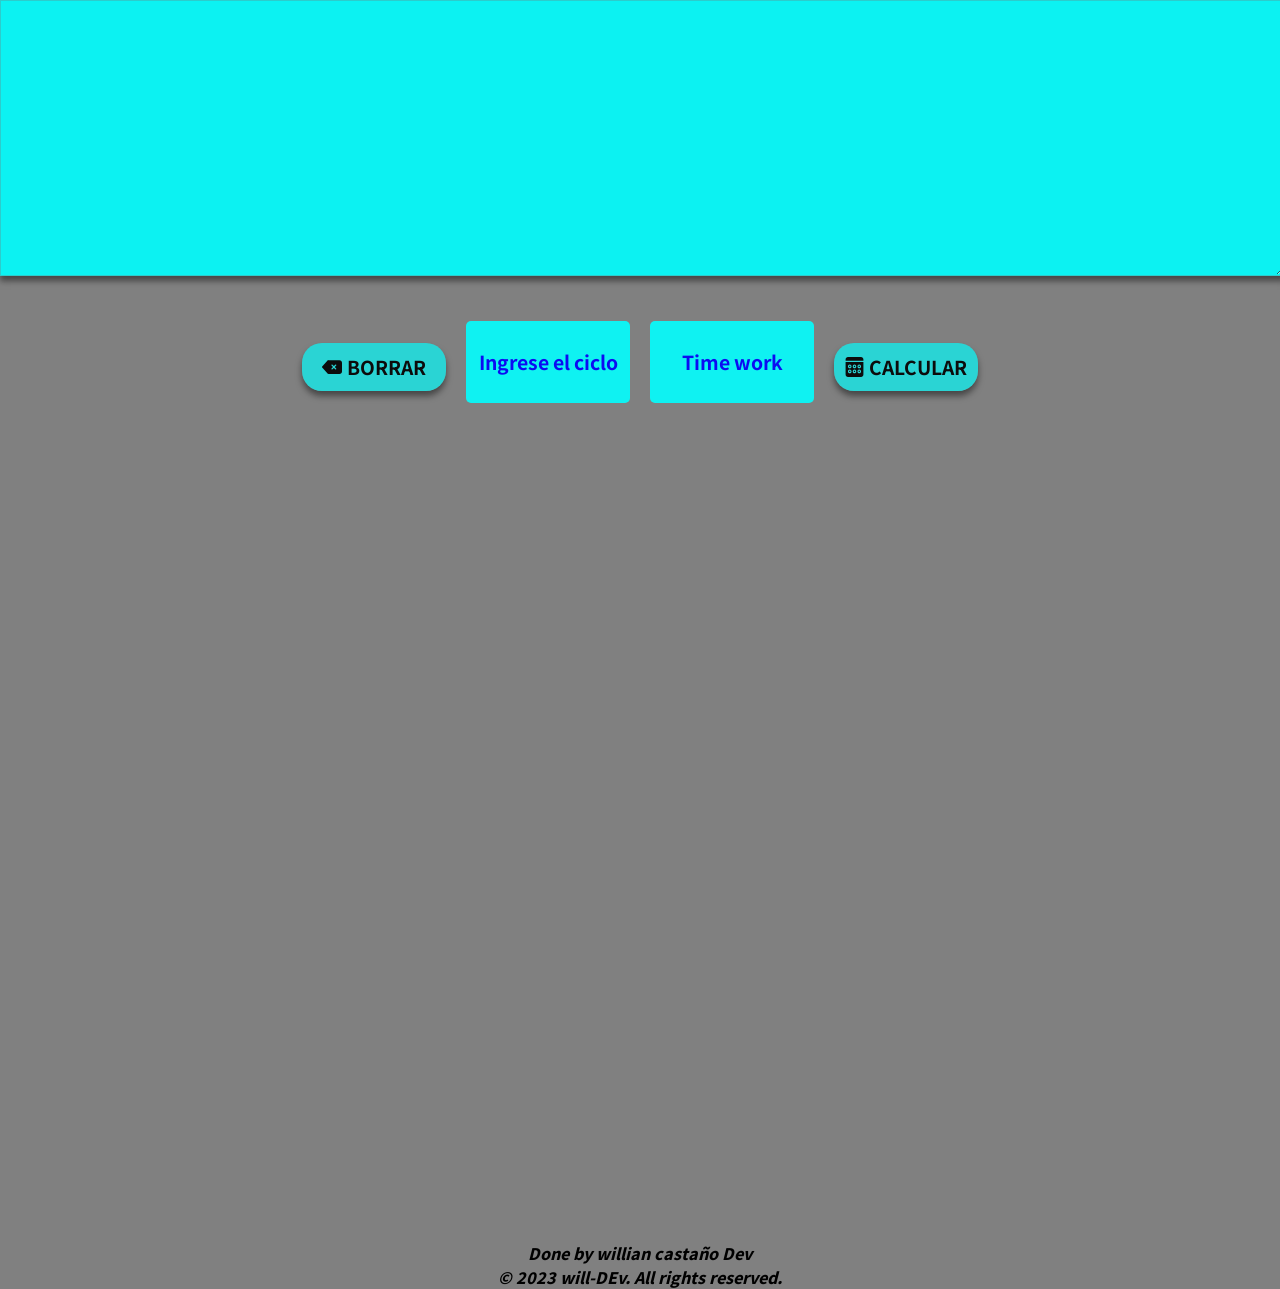
<file: index.html>
<!DOCTYPE html>
<html lang="en">
<head>
    <meta charset="UTF-8">
    <meta http-equiv="X-UA-Compatible" content="IE=edge">
    <meta name="viewport" content="width=device-width, initial-scale=1.0">
    <link rel="stylesheet" href="style.css">
    <link rel="preconnect" href="https://fonts.googleapis.com">
<link rel="preconnect" href="https://fonts.gstatic.com" crossorigin>
<link href="https://fonts.googleapis.com/css2?family=Noto+Sans+KR&family=Noto+Sans:ital,wght@1,900&display=swap" rel="stylesheet">
    <title>cycle |app</title>
</head>
<body>
    
    <div class="container">
        <textarea cols="30" rows="10" class="pantalla" id="pantalla" disabled></textarea>
    </div>
    <div class="btn-screen-cicle">
        <button class="btn" id="clear"><img src="img/delete-svgrepo-com.svg" alt="">BORRAR</button>
        <input type="text" id="ciclo" class="ciclo" placeholder="Ingrese el ciclo"> 
        <input type="text" id="timeWork" class="ciclo" placeholder="Time work"> 
        <button class="btn" id="btn"><img src="img/calculator-svgrepo-com.svg" alt="">CALCULAR</button>
    </div>

    
    <!-- <script src="paquetes-promedios.js"></script> -->
    <script src="logica-del-ciclo.js"></script>
    <footer>
        <p>Done by willian castaño Dev <br> &copy; 2023 will-DEv. All rights reserved.</p></p>
    </footer>
</body>
</html>
</file>
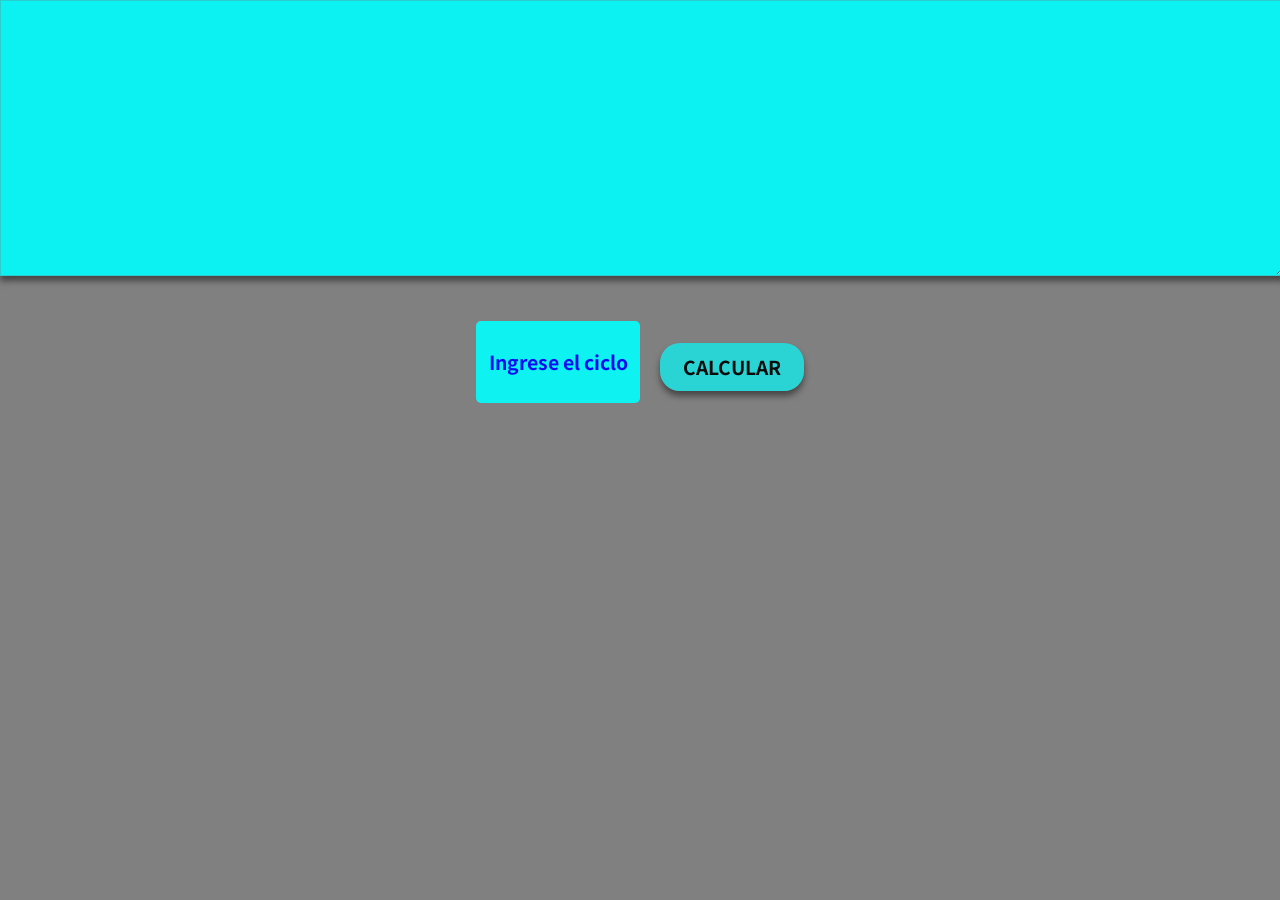
<file: paquetes-X-ciclos.html>
<!DOCTYPE html>
<html lang="en">
<head>
    <meta charset="UTF-8">
    <meta http-equiv="X-UA-Compatible" content="IE=edge">
    <meta name="viewport" content="width=device-width, initial-scale=1.0">
    <link rel="stylesheet" href="style.css">
    <link rel="preconnect" href="https://fonts.googleapis.com">
<link rel="preconnect" href="https://fonts.gstatic.com" crossorigin>
<link href="https://fonts.googleapis.com/css2?family=Noto+Sans+KR&family=Noto+Sans:ital,wght@1,900&display=swap" rel="stylesheet">
    <title>Calculo de paquetes | por ciclo</title>
</head>
<body>
    <div class="container">
        <textarea cols="30" rows="10" class="pantalla" id="pantalla" disabled></textarea>
        <div class="btn-screen-cicle">
            <input type="text" id="ciclo" class="ciclo" placeholder="Ingrese el ciclo"> 
            <button class="btn" id="btn">CALCULAR</button>
        </div>
    </div>

    
    <!-- <script src="paquetes-promedios.js"></script> -->
    <script src="logica-del-ciclo.js"></script>
</body>
</html>
</file>
<file: style.css>
* {
    /* font-family: 'Noto Sans', sans-serif; */
    font-family: 'Noto Sans KR', sans-serif;
}

body {
    margin: 0;
    padding: 0;
    background-color: grey;
}


.pantalla {
    width: 100vw;
    height: 30vh;
    background: aqua;
    text-align:center;
    font-weight: 900;
    font-size: 3em;
    box-shadow: 0 5px 6px rgba(0, 0, 0, 0.5);
    opacity: 0.9;

}

.ciclo::placeholder {
    color: blue;
    font-weight: 700;
    font-size: 1.1em;
}

.ciclo {
    width: 10rem;
    height: 5rem;
    margin-top: -10px;
    background-color: rgb(3, 255, 255);
    border-radius: 5px;
    opacity: 0.9;
    border: none;
    -webkit-border-radius: 5px;
    -moz-border-radius: 5px;
    -ms-border-radius: 5px;
    -o-border-radius: 5px;
    text-align: center;
    color: #000;
    font-weight: 1000;
    font-size: 1.1em;
} 
.btn {
    display: flex;
    justify-content: center;
    align-items: center;
    font-weight: bold;
    font-size: 1.2em;
    width: 9rem;
    gap: 5px;
    height: 3rem;
    background: rgba(0, 255, 255, 0.74);
    opacity: 0.9;
    border-radius: 20px;
    box-shadow: 0 5px 6px rgba(0, 0, 0, 0.5);
    border: none;
    -webkit-border-radius: 20px;
    -moz-border-radius: 20px;
    -ms-border-radius: 20px;
    -o-border-radius: 20px;
    transition: all 0.5s ease;
    -webkit-transition: all 0.5s ease;
    -moz-transition: all 0.5s ease;
    -ms-transition: all 0.5s ease;
    -o-transition: all 0.5s ease;
}




.btn:hover {
    background: linear-gradient(to bottom, rgba(2, 238, 255, 0.767), rgba(255, 1, 255, 0.829));
    transform: scale(1.1);
    -webkit-transform: scale(1.1);
    -moz-transform: scale(1.1);
    -ms-transform: scale(1.1);
    -o-transform: scale(1.1);
}

.btn-screen-cicle {
    display: flex;
    justify-content:center;
    align-items: center;
    flex-wrap: wrap;
    gap: 20px;
    margin-top: 25px;
    padding: 25px;
    box-sizing: border-box;

}

img {
    width: 1.2rem;
}


footer{
    margin-top: 3rem;
    position: relative;
    top: 85vh;
    text-align: center;
    font-weight: 800;
    font-style: italic;
    font-size: 1em;
    text-align: center;
    
}
</file>
